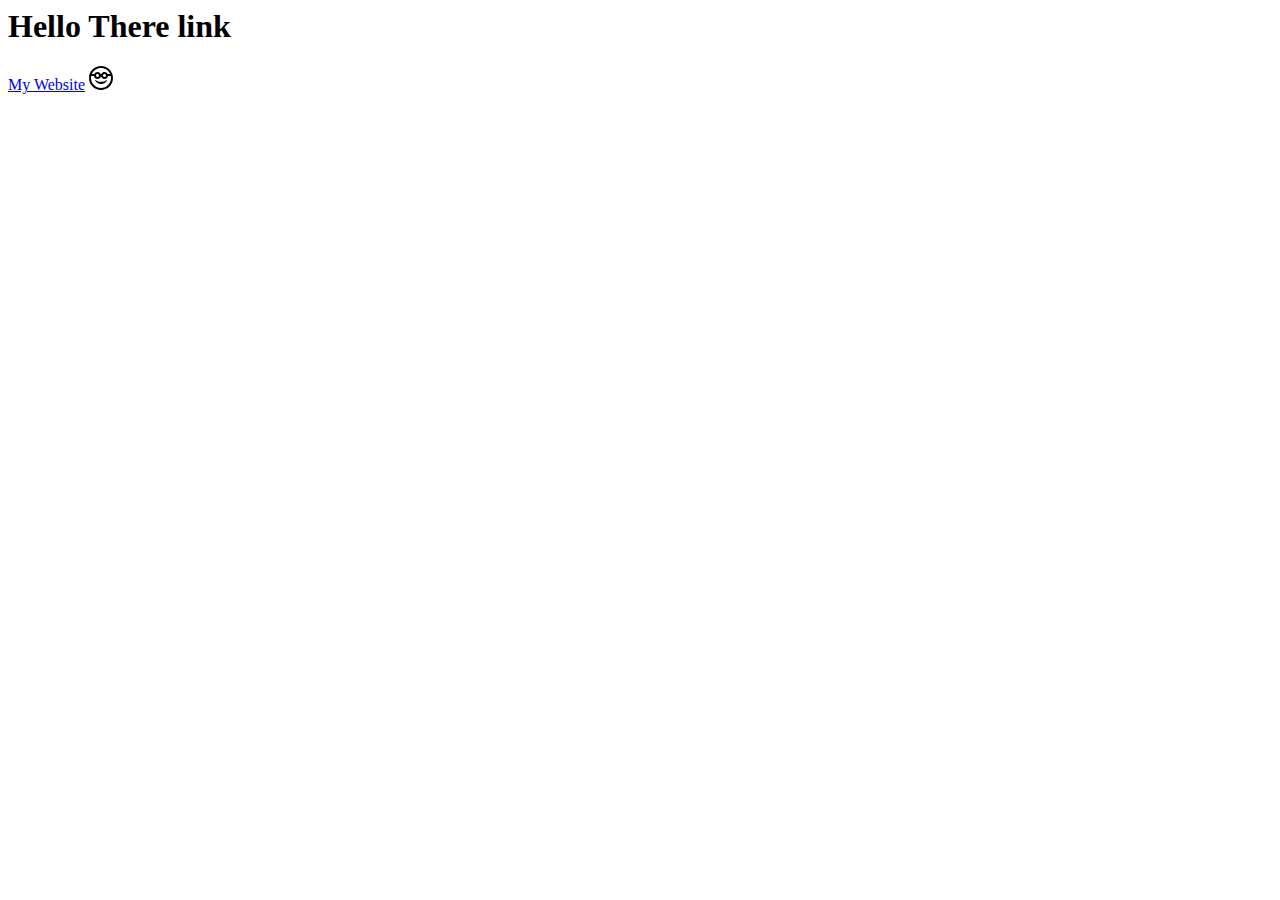
<file: index.html>
<html>
    <head>
        <title>
            Roshan Ghimire
        </title>
        <meta name ='description' content='Web Developer'>   
        <meta charset='utf-8'>
        <meta name ='robots' content='index,follow'>          
        <link rel="icon" href="img/logo.ico">    <! adding logos in title.>  
        <meta name="viewport" content="width=device-width,initial-scale=1" >    
    </head>
<body>
    <h1>Hello There link</h1>
    <a target="_blank" href="http://roshanghimiree.com.np/">My Website</a>    <! without target attribute, the link will be open in same tab but when we use _blank the link will be open in another tab.>
    <a  href="http://roshanghimiree.com.np/">
    <img src='img/link.svg'>
    </a>
    

</body>
</file>
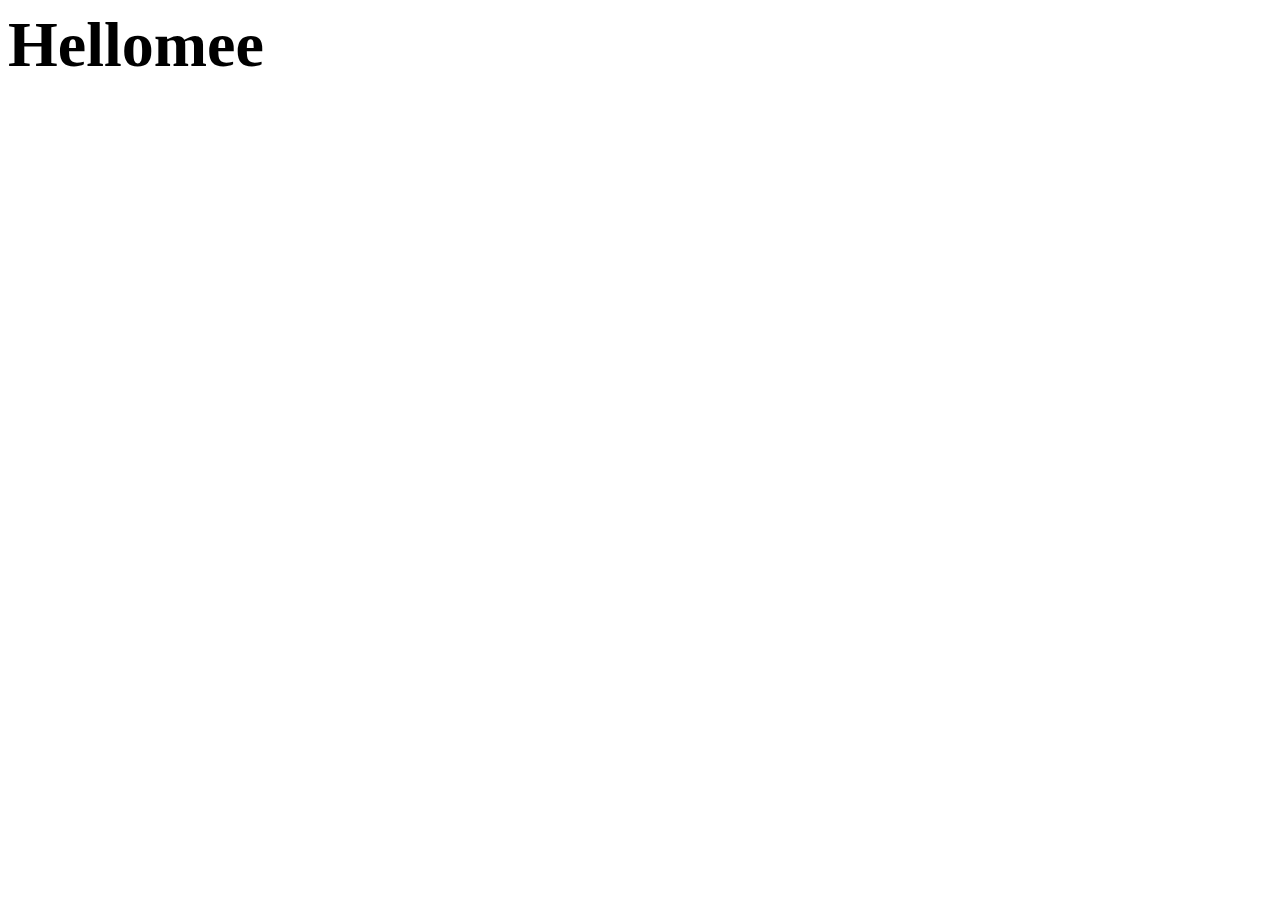
<file: css/index.html>
<html>
    <head>
        <title>
            Roshan Ghimire
        </title>
        <meta name ='description' content='Web Developer'>   
        <meta charset='utf-8'>
        <meta name ='robots' content='index,follow'>          <! appear in search list>
        <link rel="icon" href="img/logo.ico">    <! adding logos in title.>  
        <meta name="viewport" content="width=device-width,initial-scale=1" >    <! mobile view>
        <link rel='stylesheet' href='index.css'>
    </head>
<body>
<!--
    <h1>Getting Started With CSS</h1>
    <h3 class = "first-title">I am Learning CSS.</h3>
    <h3>I am Learning CSS.</h3>
    <a id = "link" href="#">This is an empty Link</a>
-->

<!--
<h1>My Name is Roshan Ghimire</h1>
<p>
    Lorem ipsum dolor sit, amet consectetur adipisicing elit. Exercitationem iusto minima eos iure tempora vel sapiente, dolorum libero quidem praesentium debitis ipsam voluptatum blanditiis, omnis tempore similique. Nam, asperiores saepe!
</p>
<section class="random">
    <h1>My Laptop</h1>
    <p>This is my laptop</p>
</section>
<section class = "gallery">
    <h1 class = "my-list">My List</h1>
    <ul class = "nav-links">
        <li><a href="#">Dell</a></li>
        <li>ASUS</li>
        <li>Lenevo</li>
        <li>Acer</li>
    </ul>
</section>
<li>Podey</li>
<li>Podey</li>
<li>Podey</li>
<li>Podey</li>
-->



<!--
<ul  class = "links">
    <li><a href="#">Dell</a></li>
    <li>ASUS</li>
    <li>Lenevo</li>
    <li>Acer</li>
</ul>
-->

<!--
<h1 id = "head" class="header">Roshan Ghimire</h1>
-->


<!--
<h1>Roshan Ghimire</h1>
<button>Submit</button>
-->

<!--
<div>
<h1>Roshan Ghimire</h1>
<p>Lorem ipsum dolor sit amet consectetur adipisicing elit. Est cumque fugit rem placeat eius animi illum, autem quam, inventore doloremque cupiditate facilis qui? Officia eos deserunt, eaque eveniet temporibus fuga.</p>
<button>Submit</button>
</div>
<div>
<h1>Roshan Ghimire</h1>
<p>Lorem ipsum dolor sit amet consectetur adipisicing elit. Est cumque fugit rem placeat eius animi illum, autem quam, inventore doloremque cupiditate facilis qui? Officia eos deserunt, eaque eveniet temporibus fuga.</p>
<button>Submit</button>
</div>
<div>
<h1>Roshan Ghimire</h1>
<p>Lorem ipsum dolor sit amet consectetur adipisicing elit. Est cumque fugit rem placeat eius animi illum, autem quam, inventore doloremque cupiditate facilis qui? Officia eos deserunt, eaque eveniet temporibus fuga.</p>
<button>Submit</button>
</div>
-->

<!--

<section class='text-section'>
    <p>
        My name is Roshan.
    </p>
<div>
    <p>
        I live in Imadol,lalitpur.
    </p>
</div>
</section>
-->

<!--
<button>Sign Up</button>
-->

<!--
<h1>Roshan</h1>
<p>Ghimire</p>
<a href="#">Link to My website</a>
<a href="#">Link to My website</a>
-->

<!--
<div class = "container">
    <div class ="box1"></div>
    <div class ="box2"></div>
    <div class ="box3"></div>
</div>
-->

<!--
<input type="text">
<button>Submit</button>
-->

<h1>Hello</h1>
</body>
</html>
</file>
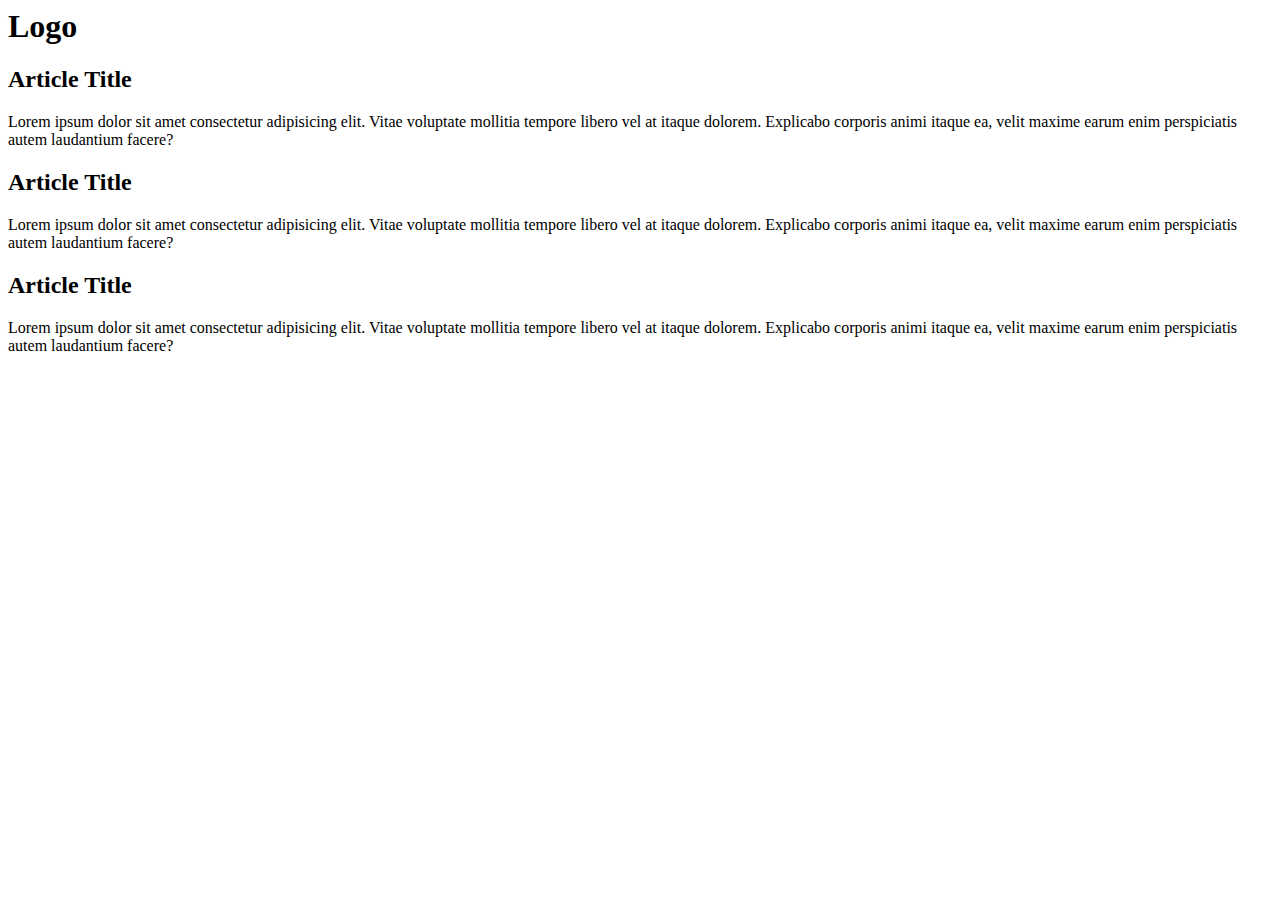
<file: ClassesAndIds.html>
<html>
    <head>
        <title>
            Roshan Ghimire
        </title>
        <meta name ='description' content='Web Developer'>   
        <meta charset='utf-8'>
        <meta name ='robots' content='index,follow'>          
        <link rel="icon" href="img/logo.ico">      
        <meta name="viewport" content="width=device-width,initial-scale=1" >    
    </head>
<body>
    <h1 id ="logo">Logo</h1>
    <h2>Article Title</h2>
    <p class="article-text"> 
        Lorem ipsum dolor sit amet consectetur adipisicing elit. Vitae voluptate mollitia tempore libero vel at itaque dolorem. Explicabo corporis animi itaque ea, velit maxime earum enim perspiciatis autem laudantium facere?
    </p>
    <h2>Article Title</h2>
    <p>
        Lorem ipsum dolor sit amet consectetur adipisicing elit. Vitae voluptate mollitia tempore libero vel at itaque dolorem. Explicabo corporis animi itaque ea, velit maxime earum enim perspiciatis autem laudantium facere?
    </p>
    <h2>Article Title</h2>
    <p>
        Lorem ipsum dolor sit amet consectetur adipisicing elit. Vitae voluptate mollitia tempore libero vel at itaque dolorem. Explicabo corporis animi itaque ea, velit maxime earum enim perspiciatis autem laudantium facere?
    </p>
</body>
</file>
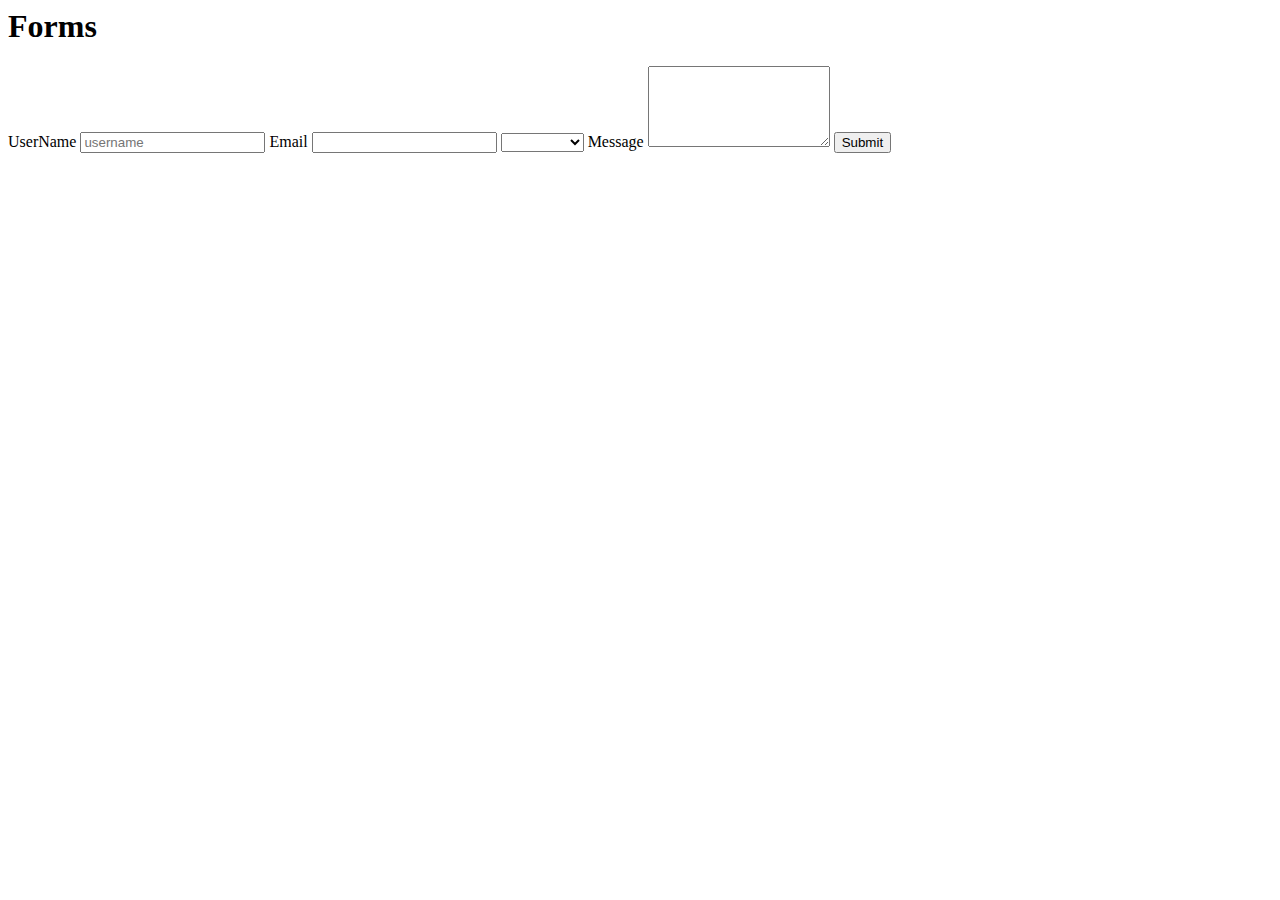
<file: form.html>
<html>
    <head>
        <title>
            Roshan Ghimire
        </title>
        <meta name ='description' content='Web Developer'>   
        <meta charset='utf-8'>
        <meta name ='robots' content='index,follow'>          
        <link rel="icon" href="img/logo.ico">    <!-- adding logos in title.-->  
        <meta name="viewport" content="width=device-width,initial-scale=1" >    
    </head>
<body>
<h1>Forms</h1>
<form action ='submit.html'>
    <label for="user">UserName</label>
<input required placeholder="username" maxlength="8" minlength="6" name='user' type="text" id='user'/>
<label>Email</label>
<input autocomplete="off" name='email' type="email">
<select name='products' id='product'>
    <option value=""></option>
    <option value="mackbook">Mackbook</option>
    <option value="iphone">Iphone</option>
    <option value="Samsung">Samsung</option>
</select>
<label for='message'>Message</label>
<textarea name="messsage" id="message" cols="20" rows="5"></textarea>
<button type = 'submit'>Submit</button>
</form>

</body>
</html>
</file>
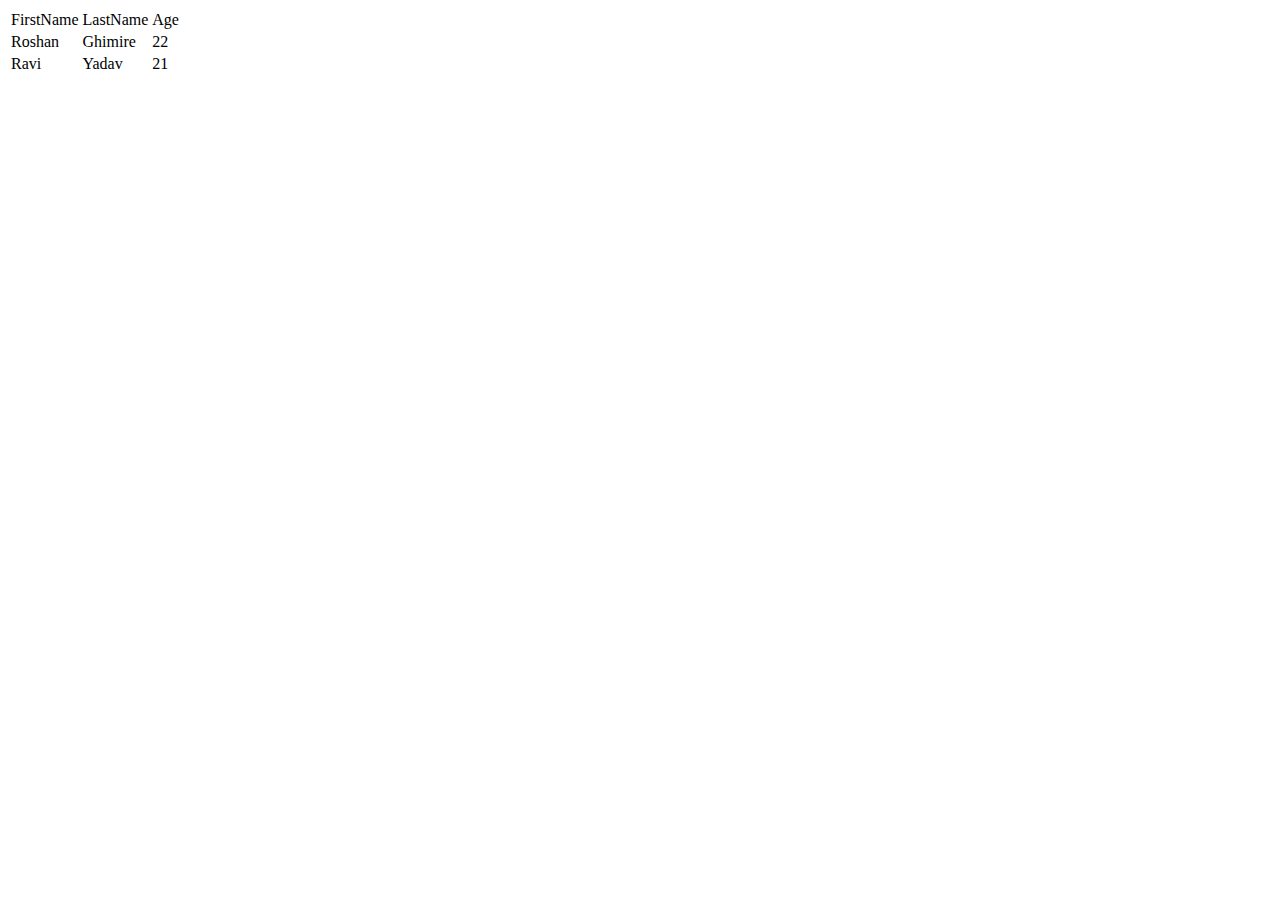
<file: table.html>
<html>
    <head>
        <title>
            Roshan Ghimire
        </title>
        <meta name ='description' content='Web Developer'>   
        <meta charset='utf-8'>
        <meta name ='robots' content='index,follow'>          
        <link rel="icon" href="img/logo.ico">    <!-- adding logos in title.-->  
        <meta name="viewport" content="width=device-width,initial-scale=1" >    <!-- mobile view-->
    </head>
<body>
    <table>
        <tr>
            <td>FirstName</td>
            <td>LastName</td>
            <td>Age</td>
        </tr>
        <tr>
            <td>Roshan</td>
            <td>Ghimire</td>
            <td>22</td>
        </tr>
        <tr>
            <td>Ravi</td>
            <td>Yadav</td>
            <td>21</td>
        </tr>
    </table>
</body>
</file>
<file: css/index.css>
/*
.first-title{
    color:red;
}

#link{
    color:black;
}

*/

/*
h1{
    color:blue;
}
.random h1{
    color:purple;
}
* {
  font-size:20px;
}

.my-list + ul{
    list-style: none;
}
ul > li {
    color:pink;
}
.nav-links  a{
    color:black;
}
*/

/*
.links li:nth-child(1){
    color:blue;
}
*/


/*
h1{               
    color:blue;      
}
.header{            
    color:red;      
}
#head{             
    color:coral;
}
*/

/* margin --> outer space
   paddding --> inner space
*/

/*
button{
    margin:100px;
    padding:100px;
    padding: 20px 30px 25px 35px; 
}

h1{
    background-color: red;
}
*/


/*
*{
    margin:0;
    padding: 0;
    border-sizing: border-box;
}
div{
    background: red;
    color: white;
    width:100%;
    padding:20px;
    margin-top:20px;
    border: 50px solid black;
}
*/


/*
.text-section{
    font-size:20px;
    font-size:1.5em;
}
.text-section div{
    font-size:20px;
    font-size:1.5em;
}
*/

/*
button{
    margin:20rem;
    padding:2rem 4rem;
    background:none;
    border:0.1rem solid red;
    color:white;
    font-size: 2.4rem;
    border-radius:1rem;
    border-top-left-radius: 2rem;
    background: blue;
}
*/

/*
a{
    background: lightblue;
    height:10rem;
    width:10rem;
    margin:3rem;
}

a{
    display:block;
    height: 3rem;
    text-align: center;
    background: lightblue;
}
a{
    display:inline-block;
    height: 20rem;
    width: 20rem;
    margin:2rem;
}
*/

/*
html,body{
    height:100%;
}
.container{
    background:coral;
    width:80%;
    height:80%;
    margin:auto;
}
.box1{
    width:20%;
    height:20%;
    background:red;
}
.box2{
    width:20%;
    height:20%;
    background:blue;
}
.box3{
    width:20%;
    height:20%;
    background:black;
}
*/

/*
button{
    padding: 2rem 4rem;
    cursor:pointer;
}
button:hover{
    background:coral;
    padding: 2rem 4rem;
}
button:focus{
    background:pink;
    padding: 2rem 4rem;
}
input:focus{
    background:pink;
}
*/

h1{
    font-size:4rem;
}
h1::after {
    content: "mee";
}
</file>
